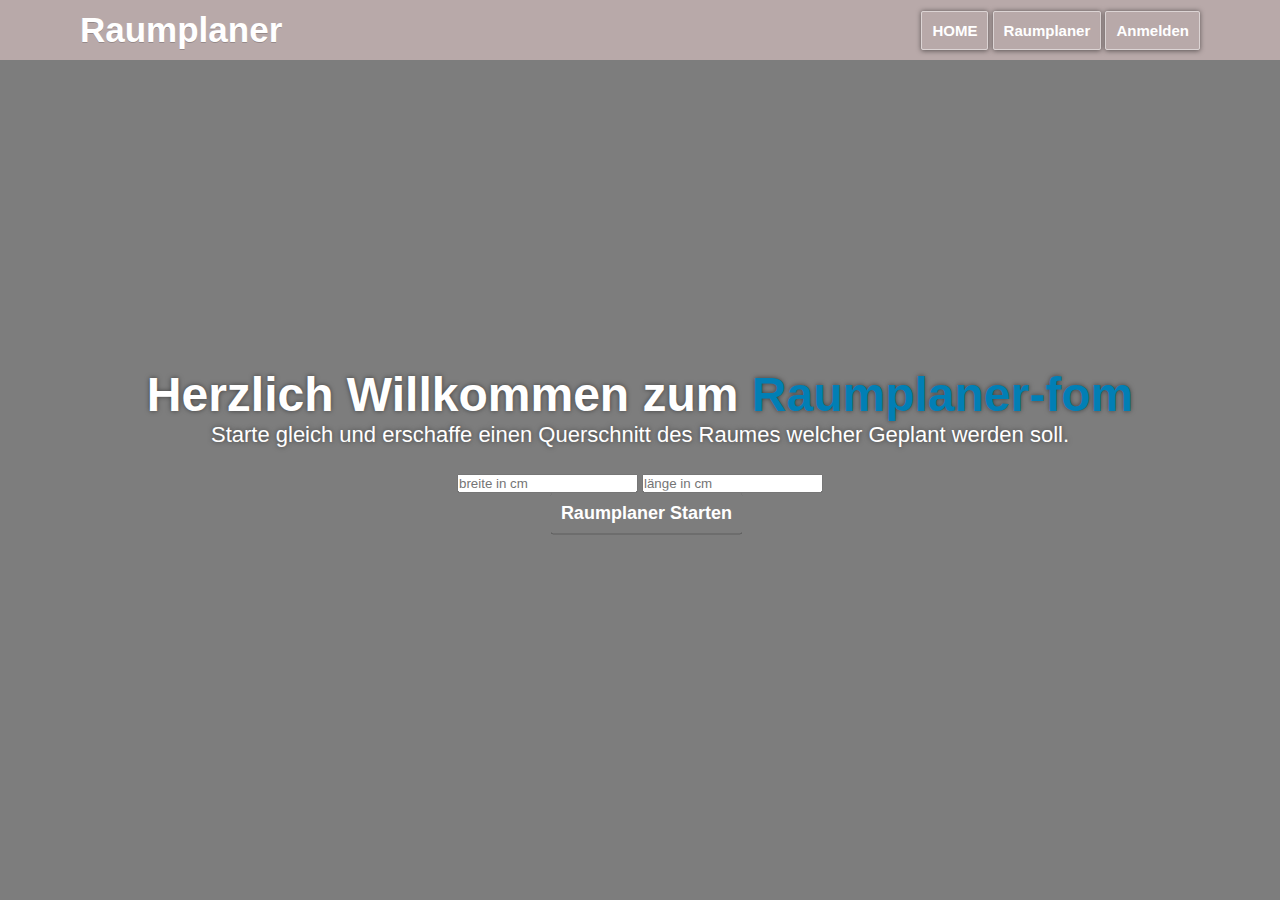
<file: index.html>
<!DOCTYPE html>
<html lang="en">
<head>
    <meta charset="UTF-8">
    <meta http-equiv="X-UA-Compatible" content="IE=edge">
    <meta name="viewport" content="width=device-width, initial-scale=1.0">
    <link rel="stylesheet" href="./style.css">
    <title>Raumplaner</title>
</head>
<body>
    <div class="main">
        <div class="overlay"></div>
       
        <div class="navbar-startseite">
            <div class="logo">Raumplaner</div>
            <ul>
                <li><a href="#">HOME</a></li>
                <li><a href="./raumplaner.html">Raumplaner</a></li>
                <li><a href="#">Anmelden</a></li>
            </ul>
        </div>
    
        <div class="heading">
            <h1 class="head">Herzlich Willkommen zum <span>Raumplaner-fom</span></h1>
            <h3 class="sub">Starte gleich und erschaffe einen Querschnitt des Raumes welcher Geplant werden soll.</h3>
            <div class="inp">
                <input type="number" class="inp1" id="breite" name="breite" placeholder="breite in cm">
                <input type="number" class="inp2" id="länge" name="länge" placeholder="länge in cm">
            </div>
            <div class="btns">
                <a class="btn1" href="#">Raumplaner Starten</a>
            </div>
            
            
        </div>
    </div>
    
</body>
</html>
</file>
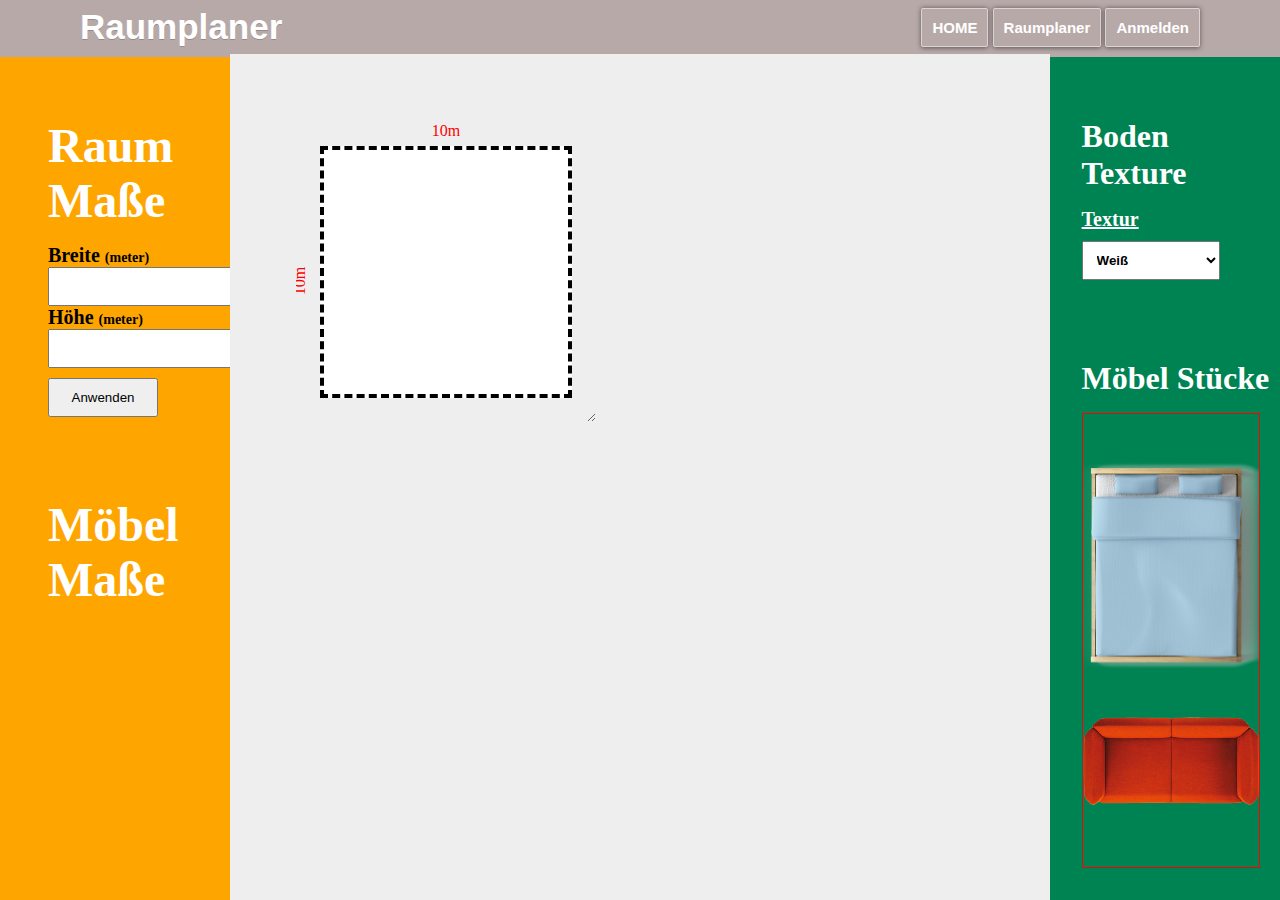
<file: raumplaner.html>
<!DOCTYPE html>
<html lang="en">
  <head>
    <meta charset="UTF-8" />
    <meta http-equiv="X-UA-Compatible" content="IE=edge" />
    <meta name="viewport" content="width=device-width, initial-scale=1.0" />
    <link rel="stylesheet" href="./style.css" />
    <script src="./script.js" defer></script>
    <title>Document</title>
  </head>
  <body>
    <header>
      <div class="navbar-startseite">
        <div class="logo">Raumplaner</div>
        <ul>
          <li><a href="./index.html">HOME</a></li>
          <li><a href="./raumplaner.html">Raumplaner</a></li>
          <li><a href="#">Anmelden</a></li>
        </ul>
      </div>
    </header>

    <main>
      <aside class="raum-masse">
        <div>
          <h2>Raum Maße</h2>
          <form class="dauerhafte-werte">
            <div>
              <label for="breite">Breite <span>(meter)</span></label>
              <input
                class="mess-wert"
                type="number"
                max="24"
                required
                id="breite"
                name="raum_breite"
                value="1.5m"
              />
            </div>
            <div>
              <label for="hoehe">Höhe <span>(meter)</span></label>
              <input
                class="mess-wert"
                type="number"
                max="18"
                required
                id="hoehe"
                name="raum_hoehe"
                value="2m"
              />
            </div>
            <input type="submit" id="apply" value="Anwenden" />
          </form>
        </div>
        <div>
          <h2>Möbel Maße</h2>
          <form class="variable-werte">
            <div>
              <label for="breite">Breite <span>(meter)</span></label>
              <input class="mess-wert" type="number" step="0.1" max="24" required id="breite" name="raum_breite" value="1.5m">
            </div>
            <div>
              <label for="hoehe">Höhe <span>(meter)</span></label>
              <input class="mess-wert" type="number" step="0.1" max="18" required id="hoehe" name="raum_hoehe" value="2m">
            </div>
            <input type="submit" id="apply" value="Anwenden">
          </form>
        </div>
      </aside>

      <section id="raum-bearbeitung">
        <div id="resizeMe" class="resizeMe" draggable="true">
          <div class="resizable">
            <p id="raum-width">10m</p>
            <p id="raum-height">10m</p>
          </div>
        </div>
      </section>

      <aside class="raum-elemente">
        <h2>Boden Texture</h2>
        <div class="boden-texture">
          <label for="textur">Textur</label>
          <select name="textures" id="textur">
            <option value="white">Weiß</option>
            <option value="black">Schwarz</option>
            <option value="holz">Holz</option>
            <option value="marmor">Marmor</option>
          </select>
        </div>

        <h2>Möbel Stücke</h2>
        <div id="imagesBar" class="moebel-stuecke">
          <div class="resize-image" draggable="true">
            <img src="./img/dlf.pt-bed-top-view-png-5796898.png" alt="">
            <p class="raum-width">10m</p>
            <p class="raum-height">10m</p>
          </div>
          <div class="resize-image" draggable="true">
            <img src="./img/pngwing.com.png" alt="">
            <p class="raum-width">10m</p>
            <p class="raum-height">10m</p>
          </div>
        </div>
      </aside>
    </main>
  </body>
</html>
</file>
<file: style.css>
*
{
    margin: 0;
    padding: 0;
    box-sizing: border-box;

}
body{
    height: 100vh;
    width: 100%;
    background: #fafafa;

}
.main{
    position: relative;
    height: 100vh;
    width: 100%;
    color: #fff;
}
.main .overlay{
    position:absolute;
    height: 100%;
    width: 100%;
    top: 0;
    left: 0;
    background: rgba(0, 0, 0, 0.5);
    z-index: 0;
}
.navbar-startseite{
    position: relative;
    top: 0;
    height:auto;
    width:100%;
    background: rgb(184, 169, 169);
    padding: 10px 5rem;
    display: flex;
    align-items: center;
    justify-content: space-between;
}
.navbar-startseite .logo{
    position: relative;
    height: 100%;
    width: auto;
    font-family: 'Lato', sans-serif;
    font-size: 35px;
    font-weight: 600;
    cursor: pointer;
    text-shadow: 0px 0.5px 0px rgba(0, 0, 0, 0.2);
    transition: 0.2s ease-in-out;
}
.navbar-startseite ul{
    position: relative;
    height: 100%;
    font-family: 'cinzel', sans-serif;
    font-size: 15px;
    font-weight: 600;
}
.navbar-startseite ul li{
    list-style-type: none;
    display: inline-block;
    border: 1px solid rgba(255, 255, 255, 0.5);
    border-radius: 2px;
    padding: 10px;
    transition: 0.2s ease-in-out;
    box-shadow: 0px 0.5px 5px rgba(0, 0, 0, 0.5);
    box-sizing: border-box;
    cursor: pointer;
}
.navbar-startseite ul li:hover{
  background: #017fb5;
    border: 1px solid solid #017fb5;
}

.navbar-startseite ul li a{
    list-style-type: none;
    display: block;
    color: #fff;
    text-decoration: none;
}
.main .logo:hover{
    color: rgba(0, 0, 0, 0.4);
    background: #ddd;
}
.main .heading {
    position: absolute;
    height: auto;
    width: 100%;
    top: 50%;
    transform: translateY(-50%);
    text-align: center;
}
.main .heading .head{
    position: relative;
    height: auto;
    width: 100%;
    text-align: center;
    font-family: 'lato', sans-serif;
    font-size: 48px;
    font-weight: 600;
    text-shadow: 0px 0.5px 5px rgba(0, 0, 0, 0.5);
}
.main .heading .head span{
    color:#017fb5;
}
.main .heading .sub{
    position: relative;
    height: auto;
    width: 100%;
    text-align: center;
    font-family: 'cinzel', sans-serif;
    font-size: 22px;
    font-weight: 300;
    text-shadow: 0px 0.5px 5px rgba(0, 0, 0, 0.5);
    margin: 0% 0 2% 0;
}
.main .heading .btns{
    position: relative;
    height: auto;
    width: 100%;
    display: flex;
    align-items: center;
    justify-content: center;
}
.main .heading .btns a{
    margin-left: 1%;
    font-size: 18px;
    font-family: 'cinzel', sans-serif;
    font-weight: 600;
    cursor: pointer;
    border: 1px solid rgba (255, 255, 255, 0.5);
    box-sizing: border-box;
    box-shadow: 0px 0.5px 0px rgba(0, 0, 0, 0.5);
    color: #fff;
    text-align: center;
    text-decoration: none;
    padding: 10px;
    border-radius: 2px;
    transition: 0.5 ease-in-out;
}
.btns a:hover{
    background: #017fb5;
    border: 1px solid solid #017fb5;
}

.main .heading .inp{
    position: relative;
    height: auto;
    width: 100%;/*
    display: flex;
    align-items: center;
    justify-content: center;*/

}

  
  header {
    height: 6vh;
    display: flex;
    align-items: center;
    justify-content: center;
    background: rgb(184, 169, 169);
    color: white;
  }
  
  main {
    display: flex;
    height: 94vh;
  }
  
  
  .raum-masse {
    display: flex;
    flex-direction: column;
    padding-left: 3rem;
    padding-top: 4rem;
    width: 18%;
    height: 100%;
    background-color: orange;
  }
  
  .raum-masse h2 {
    margin-bottom: 1rem;
    color: white;
    font-weight: 600;
    font-size: 3rem;
  }
  
  .dauerhafte-werte {
    margin-bottom: 5rem;
    display: flex;
  }
  
  .variable-werte {
    display: none;
  }
  
  .dauerhafte-werte, 
  .variable-werte {
    flex-direction: column;
  }
  
  .dauerhafte-werte label, 
  .variable-werte label {
    font-size: 20px;
    font-weight: 600;
    margin-right: 20px;
  }
  .dauerhafte-werte label span, 
  .variable-werte label span {
    font-size: 14px;
  }
  
  .dauerhafte-werte input, 
  .variable-werte input {
    padding: 10px 20px;
  }
  #apply {
    padding: 10px 20px;
    margin-top: 10px;
    max-width: 110px;
  }
  
  /* Raum Bearbeitung */
  #raum-bearbeitung {
    width: 64%;
    height: 100%;
  }
  
  /* Raum Details Seiten Menu - ink. dropdown für textures & möbel (drag & drop) */
  .raum-elemente {
    display: flex;
    flex-direction: column;
    padding-left: 2rem;
    padding-top: 4rem;
    width: 18%;
    height: 100%;
    background-color: rgb(0, 131, 83);
  }
  .raum-elemente h2 {
    margin-bottom: 1rem;
    color: white;
    font-weight: 600;
    font-size: 2rem;
  }
  .boden-texture {
    display: flex;
    flex-direction: column;
    margin-bottom: 5rem;
  }
  .boden-texture select {
    width: 70%;
    padding: 10px 10px;
    font-weight: bold;
  }
  .boden-texture label {
    font-size: 20px;
    font-weight: 600;
    margin-bottom: 10px;
    color: white;
    text-decoration: underline;
  }
  
  /* Möbel Stücke Styling */
  .moebel-stuecke {
    border: 1px solid red;
    width: 90%;
    height: 100%;
    margin-bottom: 2rem;
    padding: 2rem;
    overflow-y: scroll;
    display: flex;
    flex-direction: column;
    align-items: center;
  }
  .moebel-stuecke img {
    height: 12rem;
    width: 12rem;
    object-fit: contain;
  }
  
  #raum-bearbeitung {
    position: relative;
    background: #EEE;
    flex-grow: 1;
    overflow: hidden;
  }
  
  #raum-bearbeitung > img {
    position: absolute;
    height: 200px;
    z-index: 100;
  }
  
  /* Resizeable */
  #resizeMe {
    position: relative;
    top: 8%;
    left: 8%;
    overflow:hidden;
    resize:both;
    padding: 1.5rem;
    min-height: 20px;
    height: 300px;
    width: 300px;
  }
  #raum-width {
    position: absolute;
    top: 0px;
    left: 50%;
    transform: translateX(-50%);
    color: red;
  }
  #raum-height {
    position: absolute;
    top: 50%;
    transform: translateY(-50%);
    color: red;
    left: -10px;
    transform: rotate(-90deg);
  }
  .raum-width,
  .raum-height {
    display: none;
  }
  
  .inside .raum-width {
    display: block;
    position: absolute;
    top: 0px;
    left: 50%;
    transform: translateX(-50%);
    color: red;
  }
  .inside .raum-height {
    display: block;
    position: absolute;
    top: 50%;
    transform: translateY(-50%);
    color: red;
    left: -10px;
    transform: rotate(-90deg);
  }

  .resize-image .raum-width {
    top: 0.75rem;
  }
  .resize-image .raum-height {
    left: -0.2rem;
  }
  
  .resize-image.inside {
    position: absolute;
    resize: both;
  }
  
  .resize-image {
    overflow: hidden;
    height: auto;
    width: 300px;
    object-fit: cover;
    z-index: 10;
    padding: 1rem;
  }
  .resize-image img {
    height: 100%;
    width: 100%;
  }
  
  .resizable {
    border: 4px dashed black;
    background: white;
    width:100%;
    height:100%;
  }
  
  .current {
    border: 3px dotted red;
    border-radius: 2rem;
  }
  Footer
  © 2022 GitHub, Inc.
  Footer navigation
  T
</file>
